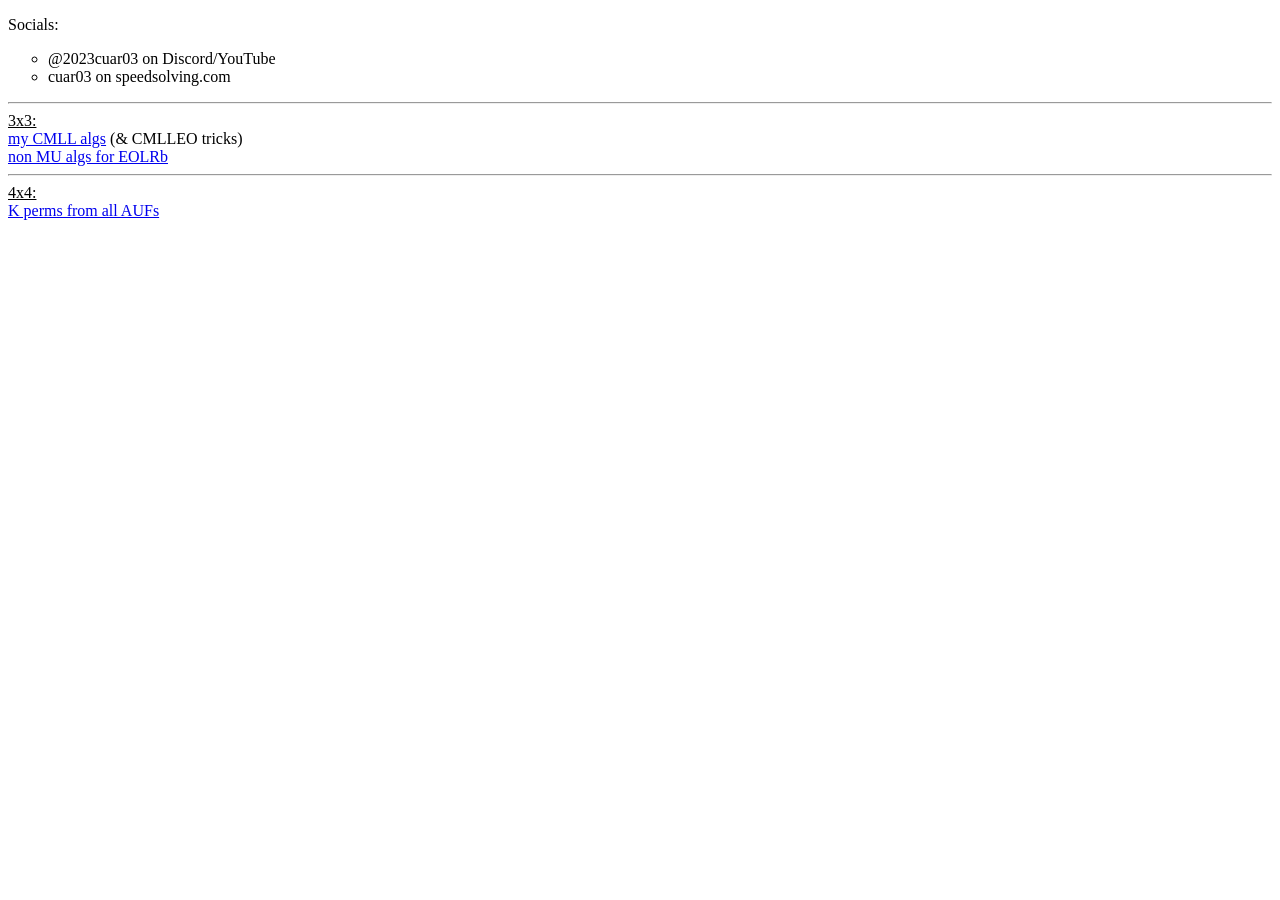
<file: index.html>
<!DOCTYPE html>
<html>

<head>
    <meta charset="utf8" />
    <title>cuar03</title>
    <script src="https://cdn.cubing.net/v0/js/cubing/twisty" type="module" defer></script>
    <script src="schemes.js" defer></script>
    <link rel="stylesheet" href="styles.css" />
</head>

<body>

<p>Socials:</p>
<ul>
    <li>@2023cuar03 on Discord/YouTube</li>
    <li>cuar03 on speedsolving.com</li>
</ul>

<hr />

<u>3x3:</u> <br>
<!-- <a href='rambles/blockramble/index.html'>How you should probably be recognizing blocks</a> <br> -->
<!-- <a href='3x3/FB/starts_and_frameworks/index.html'>Easy blocks</a> (FB & SB) <br> -->
<a href='3x3/CMLL/index.html'>my CMLL algs</a> (& CMLLEO tricks) <br>
<a href='3x3/EOLRb/index.html'>non MU algs for EOLRb</a>

<hr />

<u>4x4:</u> <br>
<a href='4x4/PLL/index.html'>K perms from all AUFs</a> <br>
<!-- <a href='rambles/ZB_vs_OP/index.html'>an analysis of ZB vs OLL & PLL for 4x4</a> <br> -->

<!--
<hr />

<u>Other:</u> <br>
<a href='pbs.html'>PBs</a> <br>
<a href='pbs.html'>Dandy's World resources</a> <br>
-->
</body>
</html>

<!--
TO DO:

Other:s
L/R block ramble
Alg naming ramble
easy blocks
CMLLEO
anto-style hyperlinks for CMLL
ZB vs OP for 4x4 ramble
-->
</file>
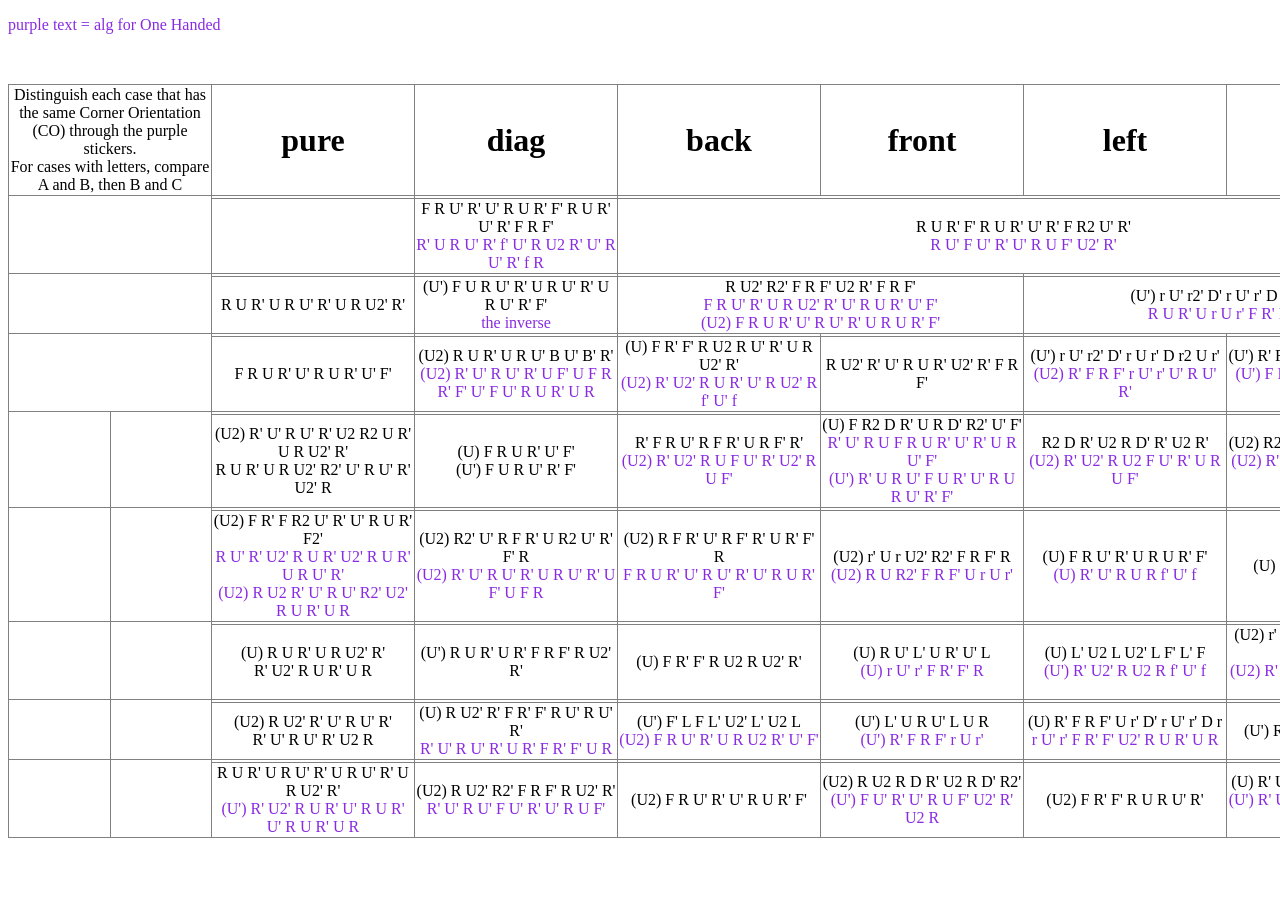
<file: 3x3/CMLL/index.html>
<!DOCTYPE html>
<html>

<head>
    <meta charset="utf8" />
    <title>CMLL | cuar03</title>
    <script src="https://cdn.cubing.net/v0/js/cubing/twisty" type="module" defer></script>
    <script src="../../schemes.js" defer></script>
    <link rel="stylesheet" href="../../styles.css" />
</head>

<body>

<p class="for-oh">purple text = alg for One Handed</p>
<!-- <a href='CMLLEO/index.html'>for CMLLEO stuff click here</a> -->

<table border="1">
<tr align="center">
<td colspan="2">Distinguish each case that has the same Corner Orientation (CO) through the purple stickers.<br>For cases with letters, compare A and B, then B and C</td>
<th><h1>pure</h1></th>
<th><h1>diag</h1></th>
<th><h1>back</h1></th>
<th><h1>front</h1></th>
<th><h1>left</h1></th>
<th><h1>right</h1></th>
</tr>

<!-- O --->
<tr align="center">
    <th rowspan="2" colspan="2"><twisty-player alg="" class="compcmllo"></twisty-player></th>
    <th><twisty-player alg="U4" class="cube_cmll"></twisty-player></th>
    <th><twisty-player alg="F R U' R' U' R U R' F' R U R' U' R' F R F'" class="cube_cmll"></twisty-player></th>
    <th colspan="4"><twisty-player alg="R U R' F' R U R' U' R' F R2 U' R'" class="cube_cmll"></twisty-player></th>
</tr>
<tr align="center">
    <td></td>
    <td>F R U' R' U' R U R' F' R U R' U' R' F R F'<br><span class="for-oh">R' U R U' R' f' U' R U2 R' U' R U' R' f R</span></td>
    <td colspan="4">R U R' F' R U R' U' R' F R2 U' R'<br><span class="for-oh">R U' F U' R' U' R U F' U2' R'</span></td>
</tr>

<!-- H --->
<tr align="center">
    <th rowspan="2" colspan="2"><twisty-player alg="" class="compcmllh"></twisty-player></th>
    <th><twisty-player alg="R U R' U R U' R' U R U2' R'" class="cube_cmll"></twisty-player></th>
    <th><twisty-player alg="U' F U R U' R' U R U' R' U R U' R' F'" class="cube_cmll"></twisty-player></th>
    <th colspan="2"><twisty-player alg="R U2' R2' F R F' U2 R' F R F'" class="cube_cmll"></twisty-player></th>
    <th colspan="2"><twisty-player alg="U' r U' r2' D' r U' r' D r2 U r'" class="cube_cmll"></twisty-player></th>
</tr>
<tr align="center">
    <td>R U R' U R U' R' U R U2' R'</td>
    <td>(U') F U R U' R' U R U' R' U R U' R' F'<br><span class="for-oh">the inverse</span></td>
    <td colspan="2">R U2' R2' F R F' U2 R' F R F'<br><span class="for-oh">F R U' R' U R U2' R' U' R U R' U' F'<br>(U2) F R U R' U' R U' R' U R U R' F'</span></td>
    <td colspan="2">(U') r U' r2' D' r U' r' D r2 U r'<br><span class="for-oh">R U R' U r U r' F R' F' R</span></td>
</tr>

<!-- P --->
<tr align="center">
    <th rowspan="2" colspan="2"><twisty-player alg="" class="compcmllp"></twisty-player></th>
    <th><twisty-player alg="F R U R' U' R U R' U' F'" class="cube_cmll"></twisty-player></th>
    <th><twisty-player alg="U2 R U R' U R U' B U' B' R'" class="cube_cmll"></twisty-player></th>
    <th><twisty-player alg="U F R' F' R U2 R U' R' U R U2' R'" class="cube_cmll"></twisty-player></th>
    <th><twisty-player alg="R U2' R' U' R U R' U2' R' F R F'" class="cube_cmll"></twisty-player></th>
    <th><twisty-player alg="U' r U' r2' D' r U r' D r2 U r'" class="cube_cmll"></twisty-player></th>
    <th><twisty-player alg="U' R' F R U F U' R U R' U' F'" class="cube_cmll"></twisty-player></th>
</tr>
<tr align="center">
    <td>F R U R' U' R U R' U' F'</td>
    <td>(U2) R U R' U R U' B U' B' R'<br><span class="for-oh">(U2) R' U' R U' R' U F' U F R<br><span class="for-oh">R' F' U' F U' R U R' U R</span></td>
    <td>(U) F R' F' R U2 R U' R' U R U2' R'<br><span class="for-oh">(U2) R' U2' R U R' U' R U2' R f' U' f</span></td>
    <td>R U2' R' U' R U R' U2' R' F R F'</td>
    <td>(U') r U' r2' D' r U r' D r2 U r'<br><span class="for-oh">(U2) R' F R F' r U' r' U' R U' R'</td>
    <td>(U') R' F R U F U' R U R' U' F'<br><span class="for-oh">(U') F R U' R' U' R U R' U R U' R' F'</td>
</tr>

<!-- U --->
<tr align="center">
    <th rowspan="2"><twisty-player alg="" class="compcmllu1"></twisty-player></th>
    <th rowspan="2"><twisty-player alg="" class="compcmllu2"></twisty-player></th>
    <th><twisty-player alg="(U2) R' U' R U' R' U2 R2 U R' U R U2' R'" class="cube_cmll"></twisty-player></th>
    <th><twisty-player alg="U F R U R' U' F'" class="cube_cmll"></twisty-player></th>
    <th><twisty-player alg="R' F R U' R F R' U R F' R'" class="cube_cmll"></twisty-player></th>
    <th><twisty-player alg="U F R2 D R' U R D' R2' U' F'" class="cube_cmll"></twisty-player></th>
    <th><twisty-player alg="R2 D R' U2 R D' R' U2 R'" class="cube_cmll"></twisty-player></th>
    <th><twisty-player alg="(U2) R2' D' R U2 R' D R U2 R" class="cube_cmll"></twisty-player></th>
</tr>
<tr align="center">
    <td>(U2) R' U' R U' R' U2 R2 U R' U R U2' R'<br>R U R' U R U2' R2' U' R U' R' U2' R</td>
    <td>(U) F R U R' U' F'<br>(U') F U R U' R' F'</td>
    <td>R' F R U' R F R' U R F' R'<br><span class="for-oh">(U2) R' U2' R U F U' R' U2' R U F'</span></td>
    <td>(U) F R2 D R' U R D' R2' U' F'<br><span class="for-oh">R' U' R U F R U R' U' R' U R U' F'<br>(U') R' U R U' F U R' U' R U R U' R' F'</span></td>
    <td>R2 D R' U2 R D' R' U2 R'<br><span class="for-oh">(U2) R' U2' R U2 F U' R' U R U F'</span></td>
    <td>(U2) R2' D' R U2 R' D R U2 R<br><span class="for-oh">(U2) R' U R U2' R U2 R' U' R U' f' U' f</span></td>
</tr>

<!-- T --->
<tr align="center">
    <th rowspan="2"><twisty-player alg="" class="compcmllt1"></twisty-player></th>
    <th rowspan="2"><twisty-player alg="" class="compcmllt2"></twisty-player></th>
    <th><twisty-player alg="(U2) F R' F R2 U' R' U' R U R' F2'" class="cube_cmll"></twisty-player></th>
    <th><twisty-player alg="(U2) R2' U' R F R' U R2 U' R' F' R" class="cube_cmll"></twisty-player></th>
    <th><twisty-player alg="(U2) R F R' U' R F' R' U R' F' R" class="cube_cmll"></twisty-player></th>
    <th><twisty-player alg="(U2) r' U r U2' R2' F R F' R" class="cube_cmll"></twisty-player></th>
    <th><twisty-player alg="(U) F R U' R' U R U R' F'" class="cube_cmll"></twisty-player></th>
    <th><twisty-player alg="(U) R U R' U' R' F R F'" class="cube_cmll"></twisty-player></th>
</tr>
<tr align="center">
    <td>(U2) F R' F R2 U' R' U' R U R' F2'<br><span class="for-oh">R U' R' U2' R U R' U2' R U R' U R U' R'</span><br><span class="for-oh">(U2) R U2 R' U' R U' R2' U2' R U R' U R</span></td>
    <td>(U2) R2' U' R F R' U R2 U' R' F' R<br><span class="for-oh">(U2) R' U' R U' R' U R U' R' U F' U F R</span></td>
    <td>(U2) R F R' U' R F' R' U R' F' R<br><span class="for-oh">F R U R' U' R U' R' U' R U R' F'</span></td>
    <td>(U2) r' U r U2' R2' F R F' R<br><span class="for-oh">(U2) R U R2' F R F' U r U r'</span></td>
    <td>(U) F R U' R' U R U R' F'<br><span class="for-oh">(U) R' U' R U R f' U' f</span></td>
    <td>(U) R U R' U' R' F R F'</td>
</tr>

<!-- S --->
<tr align="center">
    <th rowspan="2"><twisty-player alg="" class="compcmlls1"></twisty-player></th>
    <th rowspan="2"><twisty-player alg="" class="compcmlls2"></twisty-player></th>
    <th><twisty-player alg="(U) R U R' U R U2' R'" class="cube_cmll"></twisty-player></th>
    <th><twisty-player alg="(U') R U R' U R' F R F' R U2' R'" class="cube_cmll"></twisty-player></th>
    <th><twisty-player alg="(U) F R' F' R U2 R U2' R'" class="cube_cmll"></twisty-player></th>
    <th><twisty-player alg="(U) R U' L' U R' U' L" class="cube_cmll"></twisty-player></th>
    <th><twisty-player alg="(U) L' U2 L U2' L F' L' F" class="cube_cmll"></twisty-player></th>
    <th><twisty-player alg="(U2) r' D' r U r' D r U' F R' F' R" class="cube_cmll"></twisty-player></th>
</tr>
<tr align="center">
    <td>(U) R U R' U R U2' R'<br>R' U2' R U R' U R</td>
    <td>(U') R U R' U R' F R F' R U2' R'</td>
    <td>(U) F R' F' R U2 R U2' R'</td>
    <td>(U) R U' L' U R' U' L<br><span class="for-oh">(U) r U' r' F R' F' R</span></td>
    <td>(U) L' U2 L U2' L F' L' F<br><span class="for-oh">(U') R' U2' R U2 R f' U' f</span></td>
    <td>(U2) r' D' r U r' D r U' F R' F' R<br><span class="for-oh">(U2) R' U' R U' R' U2' F R F' r U r'</span></td>
</tr>

<!-- A --->
<tr align="center">
    <th rowspan="2"><twisty-player alg="" class="compcmlla1"></twisty-player></th>
    <th rowspan="2"><twisty-player alg="" class="compcmlla2"></twisty-player></th>
    <th><twisty-player alg="(U2) R U2' R' U' R U' R'" class="cube_cmll"></twisty-player></th>
    <th><twisty-player alg="(U) R U2' R' F R' F' R U' R U' R'" class="cube_cmll"></twisty-player></th>
    <th><twisty-player alg="(U') F' L F L' U2' L' U2 L" class="cube_cmll"></twisty-player></th>
    <th><twisty-player alg="(U') L' U R U' L U R'" class="cube_cmll"></twisty-player></th>
    <th><twisty-player alg="(U) R' F R F' U r' D' r U' r' D r" class="cube_cmll"></twisty-player></th>
    <th><twisty-player alg="(U') R U2' R' U2 R' F R F'" class="cube_cmll"></twisty-player></th>
</tr>
<tr align="center">
    <td>(U2) R U2' R' U' R U' R'<br>R' U' R U' R' U2 R</td>
    <td>(U) R U2' R' F R' F' R U' R U' R'<br><span class="for-oh">R' U' R U' R' U R' F R' F' U R</span></td>
    <td>(U') F' L F L' U2' L' U2 L<br><span class="for-oh">(U2) F R U' R' U R U2 R' U' F'</span></td>
    <td>(U') L' U R U' L U R<br><span class="for-oh">(U') R' F R F' r U r'</span></td>
    <td>(U) R' F R F' U r' D' r U' r' D r<br><span class="for-oh">r U' r' F R' F' U2' R U R' U R</span></td>
    <td>(U') R U2' R' U2 R' F R F'</td>
</tr>

<!-- L --->
<tr align="center"> <!-- L --->
    <th rowspan="2"><twisty-player alg="" class="compcmlll1"></twisty-player></th>
    <th rowspan="2"><twisty-player alg="" class="compcmlll2"></twisty-player></th>
    <th><twisty-player alg="R U R' U R U' R' U R U' R' U R U2' R'" class="cube_cmll"></twisty-player></th>
    <th><twisty-player alg="(U2) R U2' R2' F R F' R U2' R'" class="cube_cmll"></twisty-player></th>
    <th><twisty-player alg="(U2) F R U' R' U' R U R' F'" class="cube_cmll"></twisty-player></th>
    <th><twisty-player alg="(U2) R U2 R D R' U2 R D' R2'" class="cube_cmll"></twisty-player></th>
    <th><twisty-player alg="(U2) F R' F' R U R U' R'" class="cube_cmll"></twisty-player></th>
    <th><twisty-player alg="(U) R' U2 R' D' R U2 R' D R2" class="cube_cmll"></twisty-player></th>
</tr>
<tr align="center">
    <td>R U R' U R U' R' U R U' R' U R U2' R'<br><span class="for-oh">(U') R' U2' R U R' U' R U R' U' R U R' U R</span></td>
    <td>(U2) R U2' R2' F R F' R U2' R'<br><span class="for-oh">R' U' R U' F U' R' U' R U F'</span></td>
    <td>(U2) F R U' R' U' R U R' F'</td>
    <td>(U2) R U2 R D R' U2 R D' R2'<br><span class="for-oh">(U') F U' R' U' R U F' U2' R' U2 R</span></td>
    <td>(U2) F R' F' R U R U' R'</td>
    <td>(U) R' U2 R' D' R U2 R' D R2<br><span class="for-oh">(U') R' U' R U' R U R' U R U2' f' U' f</span></td>
</tr>

</table>
</body>
</html>
</file>
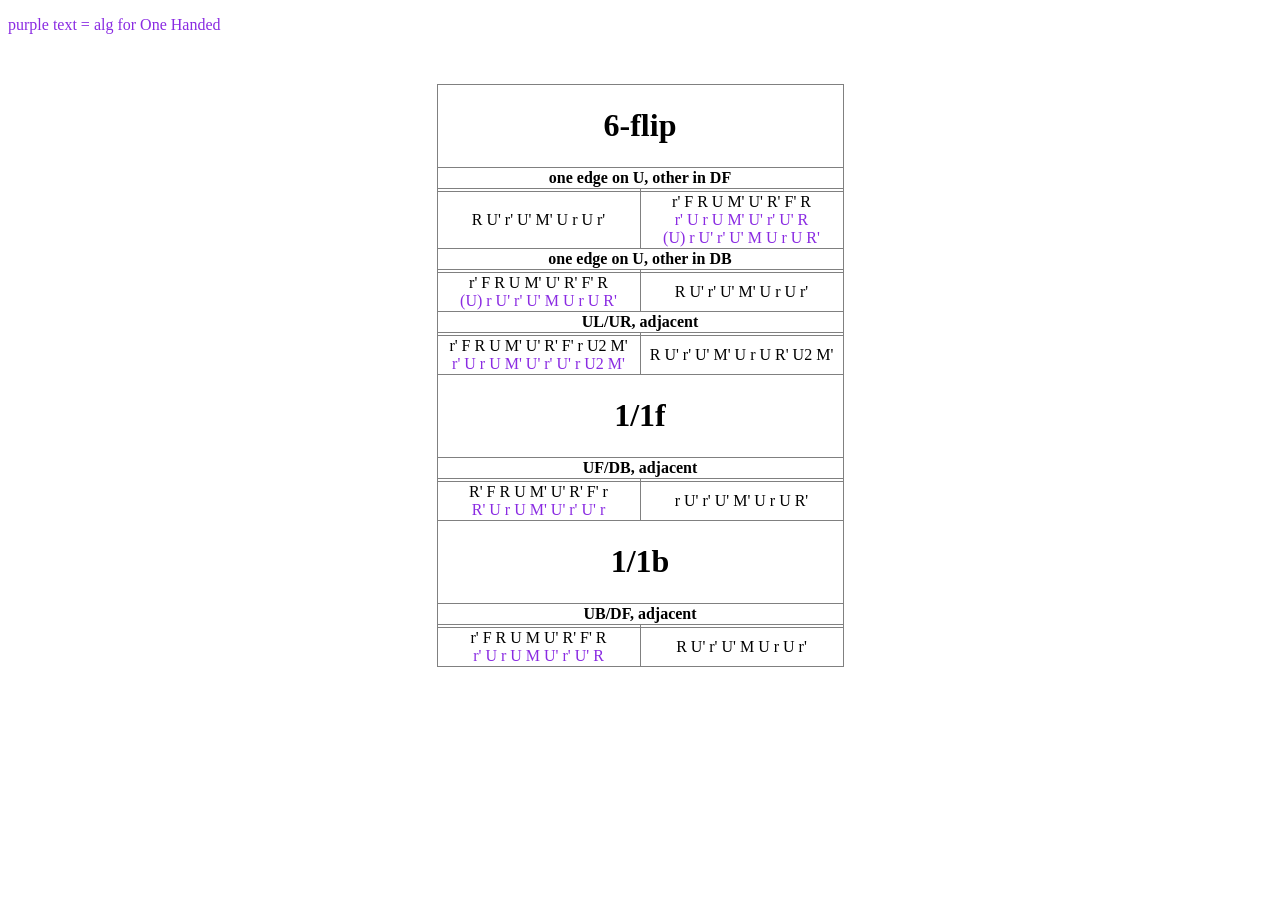
<file: 3x3/EOLRb/index.html>
<!DOCTYPE html>
<html>

<head>
    <meta charset="utf8" />
    <title>non-MU EOLRbs | cuar03</title>
    <script src="https://cdn.cubing.net/v0/js/cubing/twisty" type="module" defer></script>
    <script src="../../schemes.js" defer></script>
    <link rel="stylesheet" href="../../styles.css" />
</head>

<body>
<p class="for-oh">purple text = alg for One Handed</p>

<table border="1">

<tr><th colspan="2"><h1>6-flip</h1></th></tr>

<th colspan="2">one edge on U, other in DF</th>
<tr align="center">
    <th><twisty-player alg="R U' r' U' M' U r U r'" class="cube_eolrb"></twisty-player></th>
    <th><twisty-player alg="r' F R U M' U' R' F' R" class="cube_eolrb"></twisty-player></th>
</tr>
<tr align="center">
    <td>R U' r' U' M' U r U r'</td>
    <td>r' F R U M' U' R' F' R<br><span class="for-oh">r' U r U M' U' r' U' R<br>(U) r U' r' U' M U r U R'</span></td>
</tr>

<th colspan="2">one edge on U, other in DB</th>
<tr>
    <th><twisty-player alg="r' F R U M' U' R' F' R U" class="cube_eolrb"></twisty-player></th>
    <th><twisty-player alg="R U' r' U' M' U r U r' U" class="cube_eolrb"></twisty-player></th>
</tr>
<tr align="center">
    <td>r' F R U M' U' R' F' R<br><span class="for-oh">(U) r U' r' U' M U r U R'</span></td>
    <td>R U' r' U' M' U r U r'</td>
</tr>

<th colspan="2">UL/UR, adjacent</th>
<tr>
    <th><twisty-player alg="r' F R U M' U' R' F' r U2 M' U" class="cube_eolrb"></twisty-player></th>
    <th><twisty-player alg="R U' r' U' M' U r U R' U2 M' U" class="cube_eolrb"></twisty-player></th>
</tr>
<tr align="center">
    <td>r' F R U M' U' R' F' r U2 M'<br><span class="for-oh">r' U r U M' U' r' U' r U2 M'</span></td>
    <td>R U' r' U' M' U r U R' U2 M'</td>
</tr>

<tr><th colspan="2"><h1>1/1f</h1></th></tr>

<th colspan="2">UF/DB, adjacent</th>
<tr>
    <th><twisty-player alg="R' F R U M' U' R' F' r" class="cube_eolrb"></twisty-player></th>
    <th><twisty-player alg="r U' r' U' M' U r U R'" class="cube_eolrb"></twisty-player></th>
</tr>
<tr align="center">
    <td>R' F R U M' U' R' F' r<br><span class="for-oh">R' U r U M' U' r' U' r</span></td>
    <td>r U' r' U' M' U r U R'</td>
</tr>

<tr><th colspan="2"><h1>1/1b</h1></th></tr>

<th colspan="2">UB/DF, adjacent</th>
<tr>
    <th><twisty-player alg="r' F R U M U' R' F' R" class="cube_eolrb"></twisty-player></th>
    <th><twisty-player alg="R U' r' U' M U r U r'" class="cube_eolrb"></twisty-player></th>
</tr>
<tr align="center">
    <td>r' F R U M U' R' F' R<br><span class="for-oh">r' U r U M U' r' U' R</span></td>
    <td>R U' r' U' M U r U r'</td>
</tr>

</table>
</body>
</html>
</file>
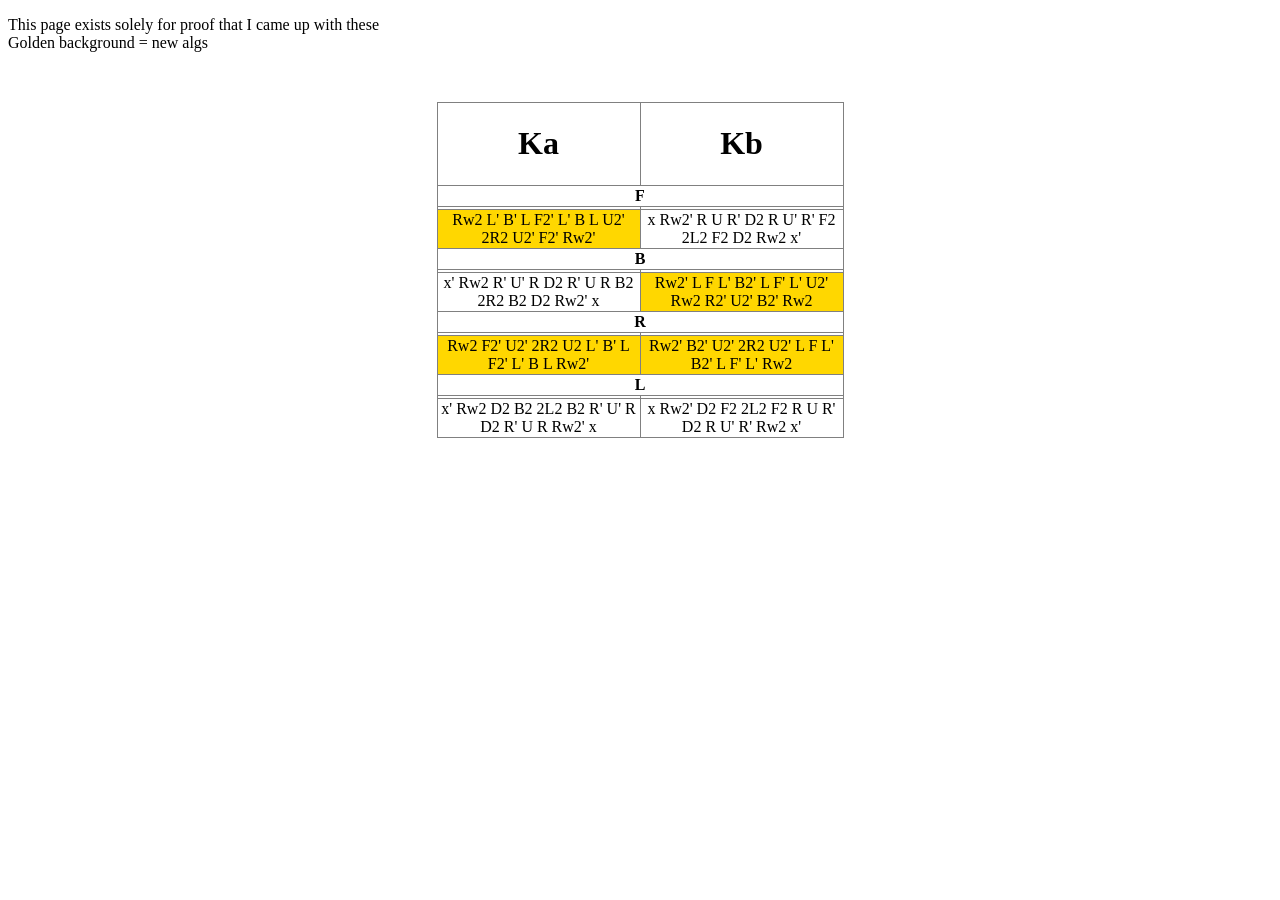
<file: 4x4/PLL/index.html>
<!DOCTYPE html>
<html>

<head>
    <meta charset="utf8" />
    <title>4x4 PLL+PLL Parity | cuar03</title>
    <script src="https://cdn.cubing.net/v0/js/cubing/twisty" type="module" defer></script>
    <script src="../../schemes.js" defer></script>
    <link rel="stylesheet" href="../../styles.css" />
</head>

<body>
<p>This page exists solely for proof that I came up with these<br>Golden background = new algs</p>

<table border="1">

<tr><th><h1>Ka</h1></th><th><h1>Kb</h1></th></tr>

<th colspan="2">F</th>
<tr align="center">
    <th><twisty-player alg="Rw2 L' B' L F2' L' B L U2' Rw2' R2 U2' F2' Rw2'" class="cube_fourbyfour"></twisty-player></th>
    <th><twisty-player alg="x Rw2' R U R' D2 R U' R' F2 3Rw2 Rw2' F2 D2 Rw2 x'" class="cube_fourbyfour"></twisty-player></th>
</tr>
<tr align="center">
    <td class="new">Rw2 L' B' L F2' L' B L U2' 2R2 U2' F2' Rw2'</td>
    <td>x Rw2' R U R' D2 R U' R' F2 2L2 F2 D2 Rw2 x'</td>
</tr>

<th colspan="2">B</th>
<tr>
    <th><twisty-player alg="x' Rw2 R' U' R D2 R' U R B2 Rw2' 3Rw2 B2 D2 Rw2' x" class="cube_fourbyfour"></twisty-player></th>
    <th><twisty-player alg="Rw2' L F L' B2' L F' L' U2' Rw2 R2' U2' B2' Rw2" class="cube_fourbyfour"></twisty-player></th>
</tr>
<tr align="center">
    <td>x' Rw2 R' U' R D2 R' U R B2 2R2 B2 D2 Rw2' x</td>
    <td class="new">Rw2' L F L' B2' L F' L' U2' Rw2 R2' U2' B2' Rw2</td>
</tr>

<th colspan="2">R</th>
<tr>
    <th><twisty-player alg="Rw2 F2' U2' Rw2' R2 U2 L' B' L F2' L' B L Rw2'" class="cube_fourbyfour"></twisty-player></th>
    <th><twisty-player alg="Rw2' B2' U2' Rw2 R2' U2' L F L' B2' L F' L' Rw2" class="cube_fourbyfour"></twisty-player></th>
</tr>
<tr align="center">
    <td class="new">Rw2 F2' U2' 2R2 U2 L' B' L F2' L' B L Rw2'</span></td>
    <td class="new">Rw2' B2' U2' 2R2 U2' L F L' B2' L F' L' Rw2</td>
</tr>

<th colspan="2">L</th>
<tr>
    <th><twisty-player alg="x' Rw2 D2 B2 Rw2' 3Rw2 B2 R' U' R D2 R' U R Rw2' x" class="cube_fourbyfour"></twisty-player></th>
    <th><twisty-player alg="x Rw2' D2 F2 3Rw2 Rw2' F2 R U R' D2 R U' R' Rw2 x'" class="cube_fourbyfour"></twisty-player></th>
</tr>
<tr align="center">
    <td>x' Rw2 D2 B2 2L2 B2 R' U' R D2 R' U R Rw2' x</span></td>
    <td>x Rw2' D2 F2 2L2 F2 R U R' D2 R U' R' Rw2 x'</td>
</tr>

</table>
</body>
</html>
</file>
<file: styles.css>
body {
  font-family: Segoe UI;
}

li {
  list-style-type: circle;
}

table {
  margin-left: auto;
  margin-right: auto;
  margin-top: 50px;
  margin-bottom: 50px;
  border-collapse: collapse;
}

td {
  width: 200px;
  min-width: 200px;
  max-width: 200px;
  word-break: break-word;
  overflow-wrap: break-word;
}

twisty-player[class^="cube_"] {
  width: 256px;
  width: 100%
}

twisty-player[class^="compcmll"] {
  width: 200px
}

.for-oh {
  color: blueviolet;
}

.new {
  background-color: gold;
}
</file>
